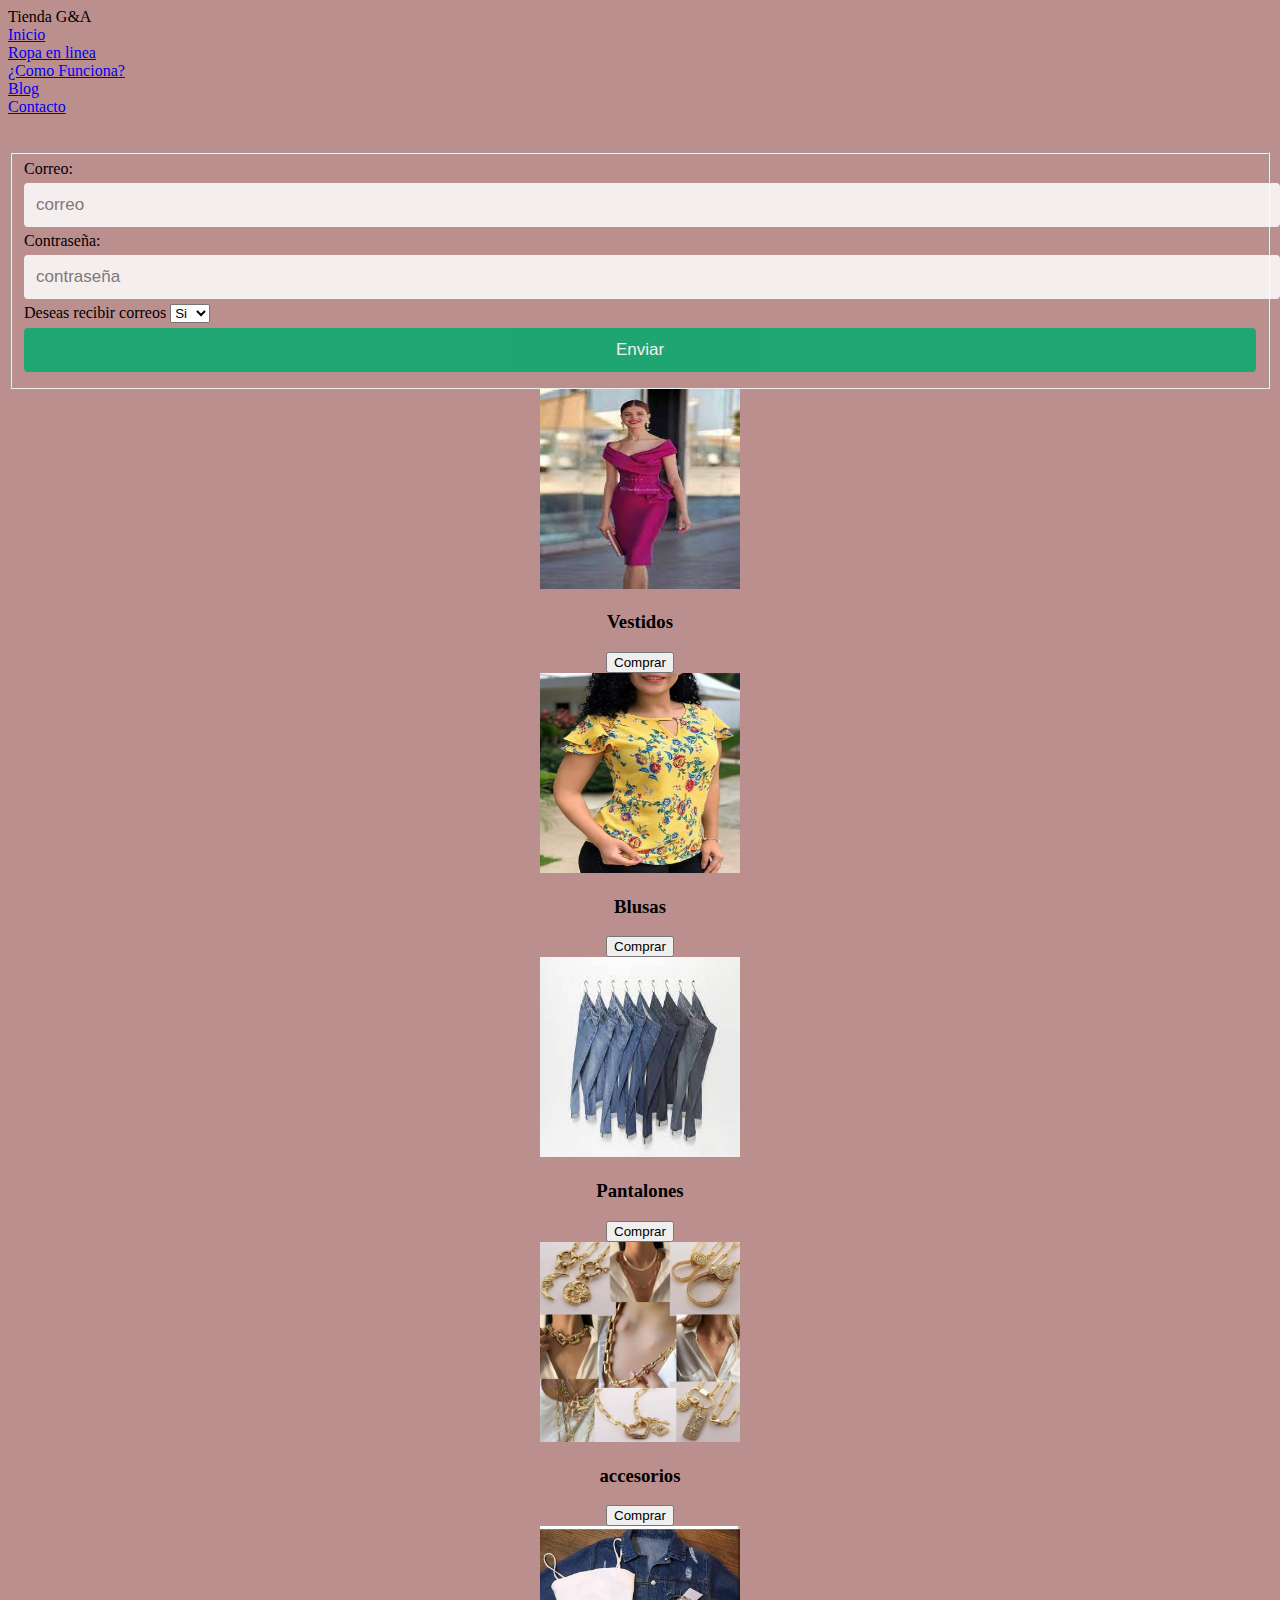
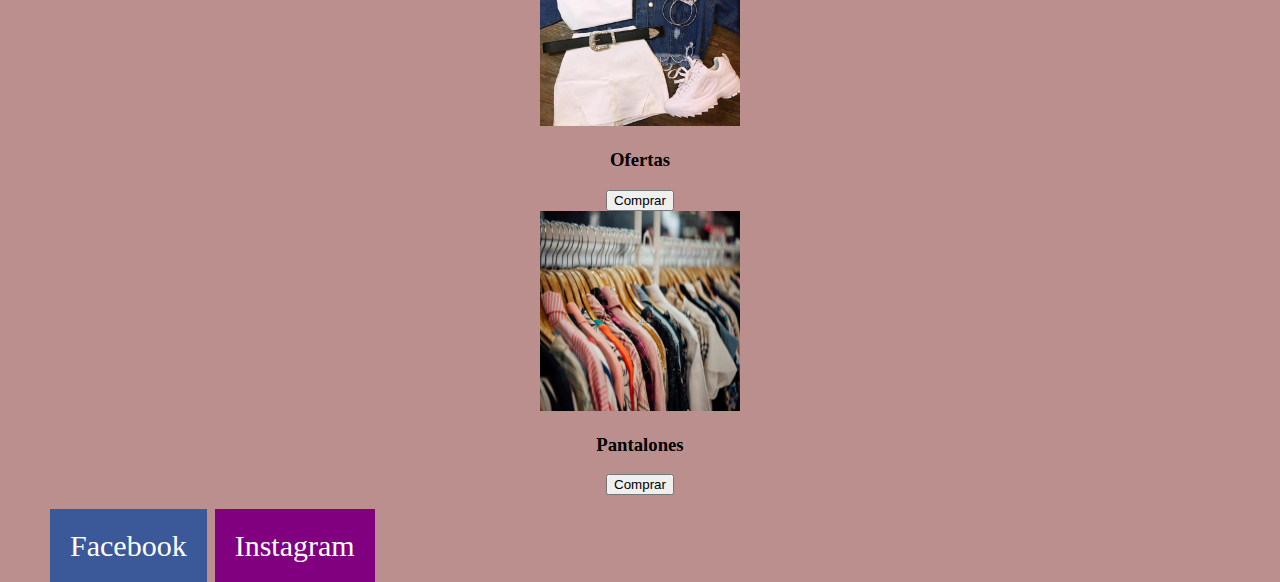
<file: Ropa/Index.html>
<!DOCTYPE html>
<html lang="en">

<head>
    <meta charset="UTF-8">
    <meta http-equiv="X-UA-Compatible" content="IE=edge">
    <meta name="viewport" content="width=device-width, initial-scale=1.0">
    <title>Document</title>
    <link rel="stylesheet" href="../CSS/style.css">
    <link href="https://cdn.jsdelivr.net/npm/bootstrap@5.2.2/dist/css/bootstrap.min.css" rel="stylesheet"
        integrity="sha384-Zenh87qX5JnK2Jl0vWa8Ck2rdkQ2Bzep5IDxbcnCeuOxjzrPF/et3URy9Bv1WTRi" crossorigin="anonymous">


</head>

<body class="Main">
    <header id="link">
        <div class="container-fluid">
            <div class="row">
                <div class="col">
                    <div class="row">
                        <nav class="navbar navbar-default">

                            <div class="col-12 col-md-2">
                                <a class="navbar-brand">Tienda G&A</a>
                            </div>
                            <div class="col-12 col-md-2">
                                <li class="active"><a href="Index.html">Inicio</a> </li>
                            </div>
                            <div class="col-12 col-md-2">
                                <li class="active"><a href="ropaenlinea.html">Ropa en linea</a> </li>
                            </div>
                            <div class="col-12 col-md-2">
                                <li class="active"><a href="comofunciona.html">¿Como Funciona?</a> </li>
                            </div>
                            <div class="col-12 col-md-2">
                                <li class="active"><a href="blog.html">Blog</a> </li>
                            </div>
                            <div class="col-12 col-md-2">
                                <li class="actives"><a href="contacto.html">Contacto</a> </li>
                            </div>
                        </nav>
                    </div>
                </div>
            </div>
        </div>
    </header>
    <br>
    <aside>
        <div class="row">
            <div class="col-sm-12 col-md-2 ">
                <br>
                    <fieldset>
                    <label for="corre0">Correo:</label>
                    <br>
                    <input type="text" name="correo" placeholder="correo">
                    <br>
                    <label for="contrasena">Contraseña:</label>
                    <br>
                    <input type="password" name="contrasena" placeholder="contraseña">
                    <br>
                    <label for="suscripcion">Deseas recibir correos</label>
                    <select name="suscripcion" id="suscripcion">
                        <option value="Si">Si</option>
                        <option value="No">No</option>
                    </select>
                    <br>
                    <input type="submit" name="enviar" value="Enviar">
                </fieldset>
            </div>
        <div class="col-sm-12 col-md-10">
            <div class="row">
                <div class="col-lg-4 col-md-6 col-sm-12 d-flex justify-content-center">
                    <article id="texto">
                        <img src="../Media/vestidos.jpg" id="imagen" />
                        <h3>Vestidos</h3>
                        <button>Comprar</button>
                    </article>
                </div>
                <div class="col-lg-4 col-md-6 col-sm-12 d-flex justify-content-center">
                    <article id="texto">
                        <img src="../Media/blusas.jpg" id="imagen">
                        <h3>Blusas</h3>
                        <button>Comprar</button>
                    </article>
                </div>
                <div class="col-lg-4 col-md-6 col-sm-12 d-flex justify-content-center">
                    <article id="texto">

                        <img src="../Media/pantalones.jpg" id="imagen">
                        <h3>Pantalones</h3>
                        <button>Comprar</button>
                    </article>
                </div>

                <div class="col-lg-4 col-md-6 col-sm-12 d-flex justify-content-center">
                    <article id="texto">
                        <img src="../Media/accesorios.png" id="imagen">
                        <h3>accesorios</h3>
                        <button>Comprar</button>
                    </article id="texto">
                </div>
                <div class="col-lg-4 col-md-6 col-sm-12 d-flex justify-content-center">
                    <article id="texto">
                        <img src="../Media/ropa.png" id="imagen">
                        <h3>Ofertas</h3>
                        <button>Comprar</button>
                    </article>
                </div>
                <div class="col-lg-4 col-md-6 col-sm-12 d-flex justify-content-center">

                    <article id="texto">
                        <img src="../Media/tienda-ropa-tienda-ropa-perchas-tienda-boutique-moderna_1150-8886.webp"
                            id="imagen">

                        <h3>Pantalones</h3>
                        <button>Comprar</button>
                    </article>
                </div>
            </div>
    </aside>
    <br>
    <footer>
        <div class="row">
            <div class="col-12 d-flex justify-content-center">
                <ul>
                    <a href="https://es-la.facebook.com" class="fa fa-facebook">Facebook</a>
                    <a href="http://www.instagram.com" class="fa fa-instagram"> Instagram</a>

                </ul>

            </div>
    </footer>

</body>

</html>
</file>
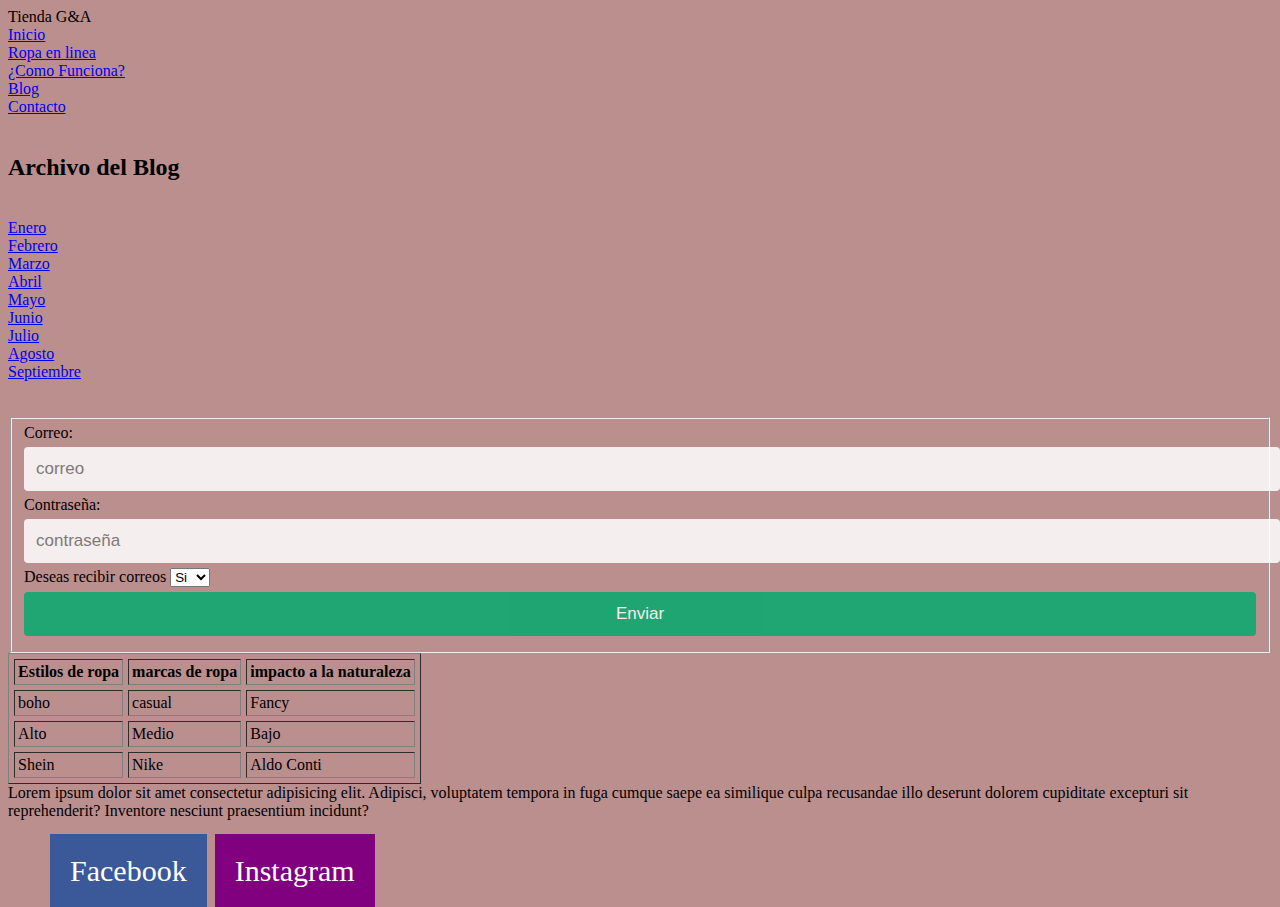
<file: Ropa/blog.html>
<!DOCTYPE html>
<html lang="en">

<head>
    <meta charset="UTF-8">
    <meta http-equiv="X-UA-Compatible" content="IE=edge">
    <meta name="viewport" content="width=device-width, initial-scale=1.0">
    <title>Document</title>
    <link rel="stylesheet" href="../CSS/style.css">
    <link href="https://cdn.jsdelivr.net/npm/bootstrap@5.2.2/dist/css/bootstrap.min.css" rel="stylesheet"
        integrity="sha384-Zenh87qX5JnK2Jl0vWa8Ck2rdkQ2Bzep5IDxbcnCeuOxjzrPF/et3URy9Bv1WTRi" crossorigin="anonymous">


</head>

<body class="Main">
    <header id="link">
        <div class="container-fluid">
            <div class="row">
                <div class="col">
                    <div class="row">
                        <nav class="navbar navbar-default">

                            <div class="col-12 col-md-2">
                                <a class="navbar-brand">Tienda G&A</a>
                            </div>
                            <div class="col-12 col-md-2">
                                <li class="active"><a href="Index.html">Inicio</a> </li>
                            </div>
                            <div class="col-12 col-md-2">
                                <li class="active"><a href="ropaenlinea.html">Ropa en linea</a> </li>
                            </div>
                            <div class="col-12 col-md-2">
                                <li class="active"><a href="comofunciona.html">¿Como Funciona?</a> </li>
                            </div>
                            <div class="col-12 col-md-2">
                                <li class="active"><a href="blog.html">Blog</a> </li>
                            </div>
                            <div class="col-12 col-md-2">
                                <li class="actives"><a href="contacto.html">Contacto</a> </li>
                            </div>
                        </nav>
                    </div>
                </div>
            </div>
        </div>
    </header>
    <br>
    <aside>
        <div class="row">
            <div class="col-sm-12 col-md-2 ">
                <p>
                    <h2>Archivo del Blog</h2>
                </p>
                <br>
                <li><a href="#">Enero</a> </li>
                <li><a href="#">Febrero</a> </li>
                <li><a href="#">Marzo</a> </li>
                <li><a href="#">Abril</a> </li>
                <li><a href="#">Mayo</a> </li>
                <li><a href="#">Junio</a> </li>
                <li><a href="#">Julio</a> </li>
                <li><a href="#">Agosto</a> </li>
                <li><a href="#">Septiembre</a> </li>
                <br>
                <br>
                    <fieldset>
                    <label for="corre0">Correo:</label>
                    <br>
                    <input type="text" name="correo" placeholder="correo">
                    <br>
                    <label for="contrasena">Contraseña:</label>
                    <br>
                    <input type="password" name="contrasena" placeholder="contraseña">
                    <br>
                    <label for="suscripcion">Deseas recibir correos</label>
                    <select name="suscripcion" id="suscripcion">
                        <option value="Si">Si</option>
                        <option value="No">No</option>
                    </select>
                    <br>
                    <input type="submit" name="enviar" value="Enviar">
                </fieldset>
            </div>
        
            <div class="col-sm-12 col-md-10">
                <div class="row">
                    <div class="col-lg-4 col-md-6 col-sm-12 d-flex justify-content-center">
                        <article style="display: inherit">
                            <table border="1" cellpadding="3" cellspacing="5">
                                <th>Estilos de ropa</th>
                                <th>marcas de ropa</th>
                                <th>impacto a la naturaleza</th>
                                <tr>
                                    <td>boho </td>
                                    <td>casual</td>
                                    <td>Fancy</td>
                                </tr>
                                <tr>
                                    <td>Alto</td>
                                    <td>Medio</td>
                                    <td>Bajo</td>
                                </tr>
                                <tr>
                                    <td>Shein</td>
                                    <td>Nike</td>
                                    <td>Aldo Conti</td>
                                </tr>
                            </table>
                        </article>
                    </div>
                    <div class="col-lg-4 col-md-6 col-sm-12 d-flex justify-content-center">
                        <article>
                            Lorem ipsum dolor sit amet consectetur adipisicing elit. Adipisci, voluptatem tempora in fuga cumque saepe ea similique culpa recusandae illo deserunt dolorem cupiditate excepturi sit reprehenderit? Inventore nesciunt praesentium incidunt?
                        </article>
                    </div>
                   
    </aside>
    <br>
    <footer>
        <div class="row">
            <div class="col-12 d-flex justify-content-center">
                <ul>
                    <a href="https://es-la.facebook.com"class="fa fa-facebook">Facebook</a>
                    <a href="http://www.instagram.com" class="fa fa-instagram"> Instagram</a>
                
                </ul>

            </div>
    </footer>

</body>

</html>
</file>
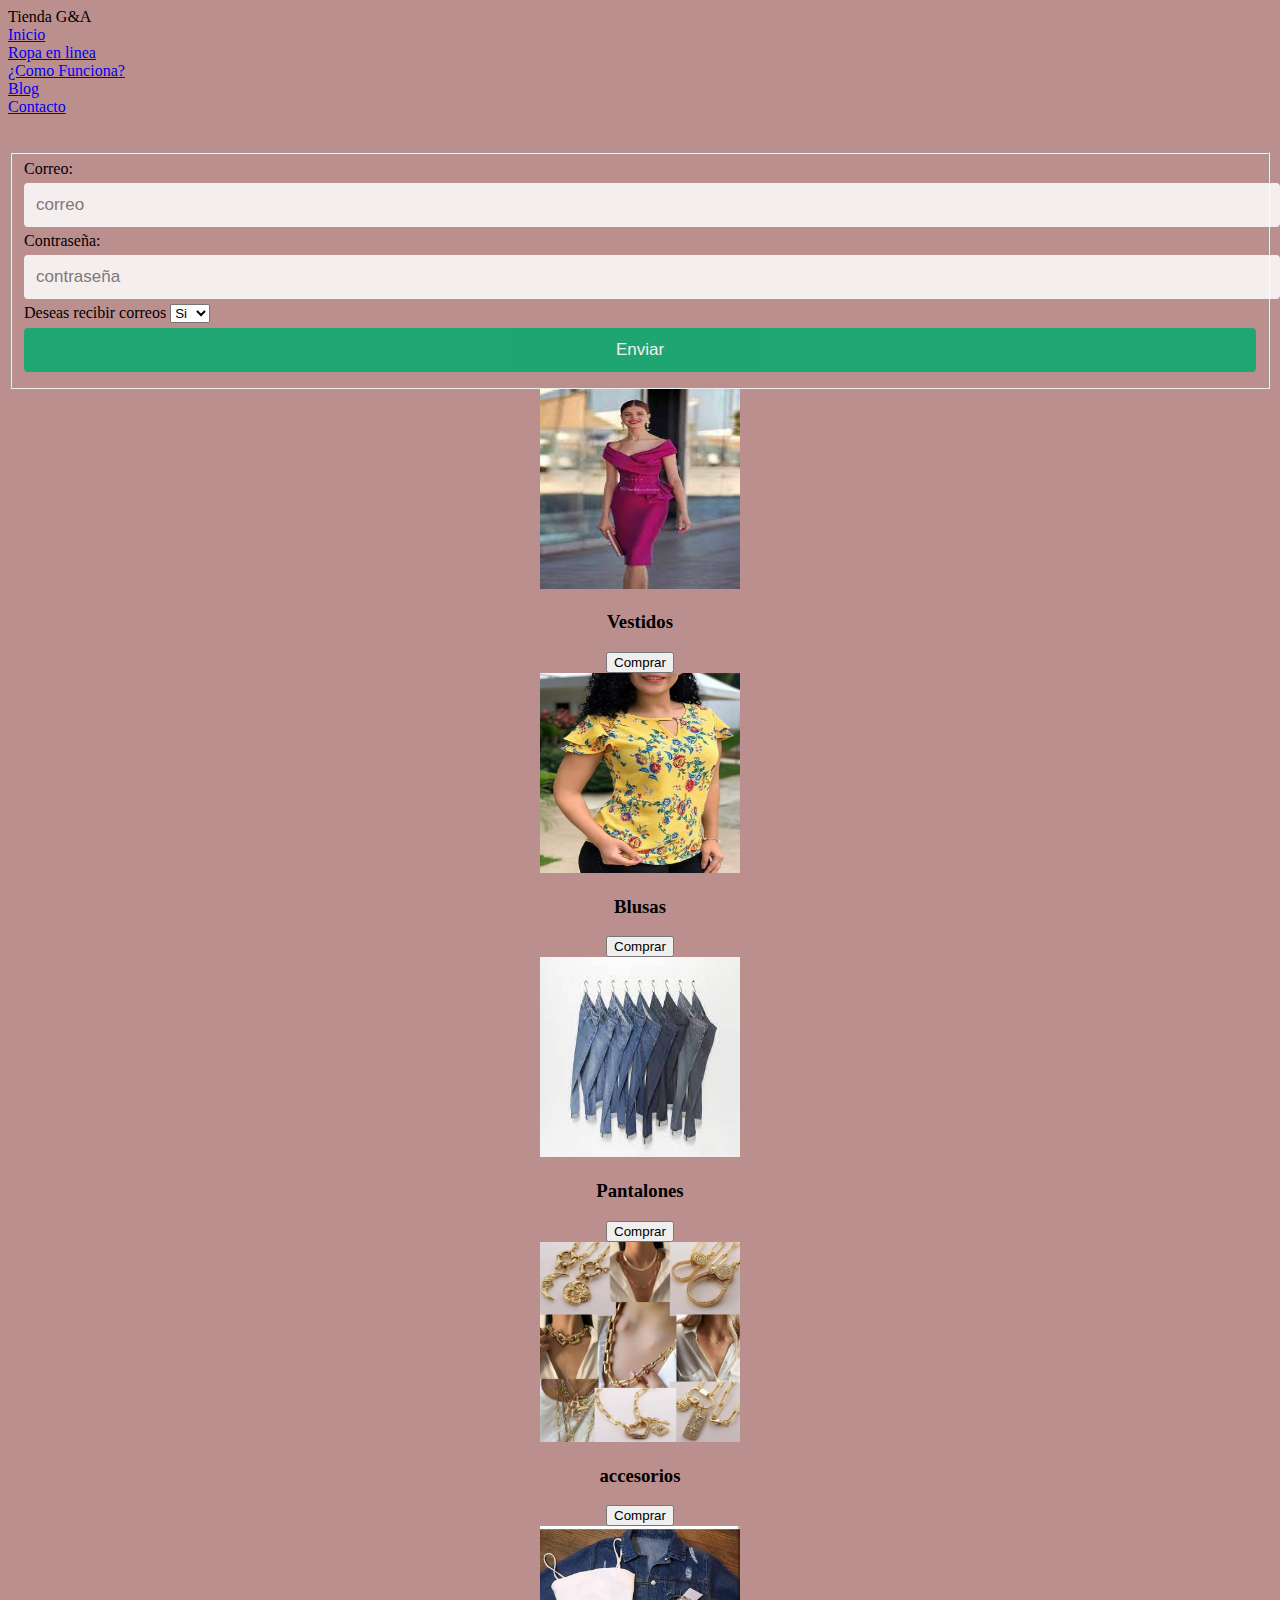
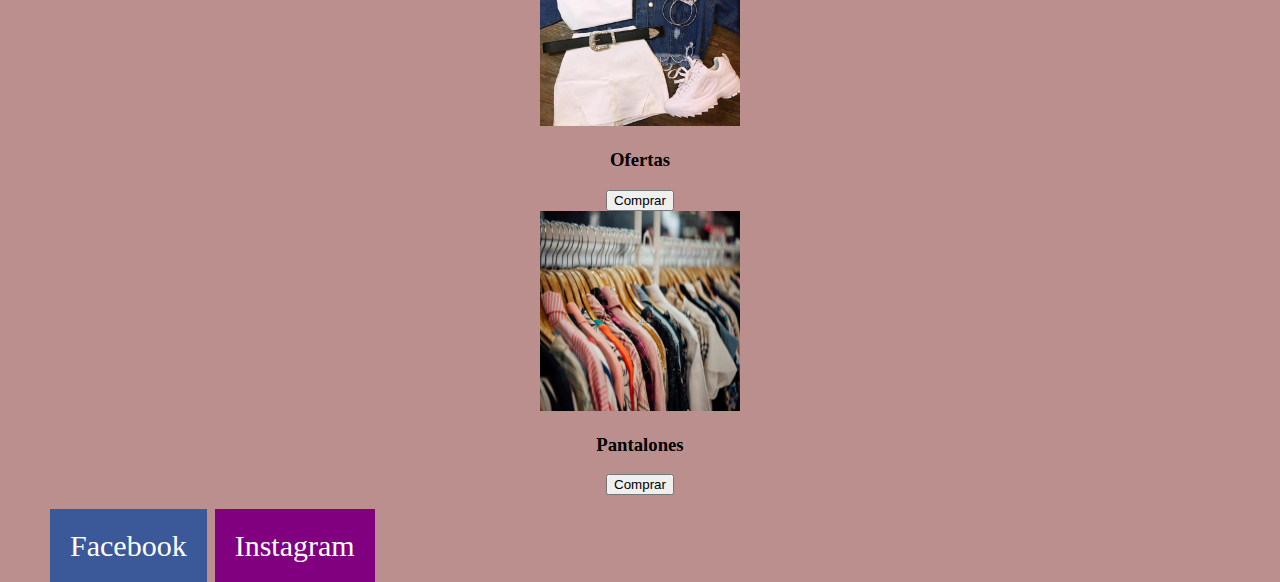
<file: Ropa/comofunciona.html>
<!DOCTYPE html>
<html lang="en">

<head>
    <meta charset="UTF-8">
    <meta http-equiv="X-UA-Compatible" content="IE=edge">
    <meta name="viewport" content="width=device-width, initial-scale=1.0">
    <title>Document</title>
    <link rel="stylesheet" href="../CSS/style.css">
    <link href="https://cdn.jsdelivr.net/npm/bootstrap@5.2.2/dist/css/bootstrap.min.css" rel="stylesheet"
        integrity="sha384-Zenh87qX5JnK2Jl0vWa8Ck2rdkQ2Bzep5IDxbcnCeuOxjzrPF/et3URy9Bv1WTRi" crossorigin="anonymous">


</head>

<body class="Main">
    <header id="link">
        <div class="container-fluid">
            <div class="row">
                <div class="col">
                    <div class="row">
                        <nav class="navbar navbar-default">

                            <div class="col-12 col-md-2">
                                <a class="navbar-brand">Tienda G&A</a>
                            </div>
                            <div class="col-12 col-md-2">
                                <li class="active"><a href="Index.html">Inicio</a> </li>
                            </div>
                            <div class="col-12 col-md-2">
                                <li class="active"><a href="ropaenlinea.html">Ropa en linea</a> </li>
                            </div>
                            <div class="col-12 col-md-2">
                                <li class="active"><a href="comofunciona.html">¿Como Funciona?</a> </li>
                            </div>
                            <div class="col-12 col-md-2">
                                <li class="active"><a href="blog.html">Blog</a> </li>
                            </div>
                            <div class="col-12 col-md-2">
                                <li class="actives"><a href="contacto.html">Contacto</a> </li>
                            </div>
                        </nav>
                    </div>
                </div>
            </div>
        </div>
    </header>
    <br>
    <aside>
        <div class="row">
            <div class="col-sm-12 col-md-2 ">
                <br>
                    <fieldset>
                    <label for="corre0">Correo:</label>
                    <br>
                    <input type="text" name="correo" placeholder="correo">
                    <br>
                    <label for="contrasena">Contraseña:</label>
                    <br>
                    <input type="password" name="contrasena" placeholder="contraseña">
                    <br>
                    <label for="suscripcion">Deseas recibir correos</label>
                    <select name="suscripcion" id="suscripcion">
                        <option value="Si">Si</option>
                        <option value="No">No</option>
                    </select>
                    <br>
                    <input type="submit" name="enviar" value="Enviar">
                </fieldset>
            </div>
        
            <div class="col-sm-12 col-md-10">
                <div class="row">
                    <div class="col-lg-4 col-md-6 col-sm-12 d-flex justify-content-center">
                        <article id="texto">
                            <img src="../Media/vestidos.jpg" id="imagen" />
                            <h3>Vestidos</h3>
                            <button>Comprar</button>
                        </article>
                    </div>
                    <div class="col-lg-4 col-md-6 col-sm-12 d-flex justify-content-center">
                        <article id="texto">
                            <img src="../Media/blusas.jpg" id="imagen">
                            <h3>Blusas</h3>
                            <button>Comprar</button>
                        </article>
                    </div>
                    <div class="col-lg-4 col-md-6 col-sm-12 d-flex justify-content-center">
                        <article id="texto">

                            <img src="../Media/pantalones.jpg" id="imagen">
                            <h3>Pantalones</h3>
                            <button>Comprar</button>
                        </article>
                    </div>

                    <div class="col-lg-4 col-md-6 col-sm-12 d-flex justify-content-center">
                        <article id="texto">
                            <img src="../Media/accesorios.png" id="imagen">
                            <h3>accesorios</h3>
                            <button>Comprar</button>
                        </article id="texto">
                    </div>
                    <div class="col-lg-4 col-md-6 col-sm-12 d-flex justify-content-center">
                        <article id="texto">
                            <img src="../Media/ropa.png" id="imagen">
                            <h3>Ofertas</h3>
                            <button>Comprar</button>
                        </article>
                    </div>
                    <div class="col-lg-4 col-md-6 col-sm-12 d-flex justify-content-center">

                        <article id="texto">
                            <img src="../Media/tienda-ropa-tienda-ropa-perchas-tienda-boutique-moderna_1150-8886.webp"
                                id="imagen">

                            <h3>Pantalones</h3>
                            <button>Comprar</button>
                        </article>
                    </div>
                </div>
    </aside>
    <br>
    <footer>
        <div class="row">
            <div class="col-12 d-flex justify-content-center">
                <ul>
                        <a href="https://es-la.facebook.com"class="fa fa-facebook">Facebook</a>
                        <a href="http://www.instagram.com" class="fa fa-instagram"> Instagram</a>
                
                </ul>

            </div>
    </footer>

</body>

</html>
</file>
<file: CSS/style.css>
.Main {
    background-color: rosybrown;
}
.navbar li{
    list-style: none;
}
#imagen{
    height: 200px;
     width: 200px;
}
#imagen:hover{
    width: 220px;
    height: 220px;
    transition: 1s;
}
#texto{
    text-align: center;
}


.link {
a.one:link {color:#ff0000;}
a.one:visited {color:#0000ff;}
a.one:hover {color:#ffcc00;}
}


input,
.btn {
  width: 100%;
  padding: 12px;
  border: none;
  border-radius: 4px;
  margin: 5px 0;
  opacity: 0.85;
  display: inline-block;
  font-size: 17px;
  line-height: 20px;
  text-decoration: none;
}

input:hover,
.btn:hover {
  opacity: 1;
}

input[type=submit] {
  background-color: #04AA6D;
  color: white;
  cursor: pointer;
}

input[type=submit]:hover {
  background-color: #45a049;
}

.fa {
    padding: 20px;
    font-size: 30px;
    width: 50px;
    text-align: center;
    text-decoration: none;
    margin: 5px 2px;
}

.fa:hover {
    opacity: 0.7;}

.fa-facebook {
    background: #3B5998;
    color: white;
  }

  .fa-instagram {
    background: purple;
    color: white;
  }
</file>
